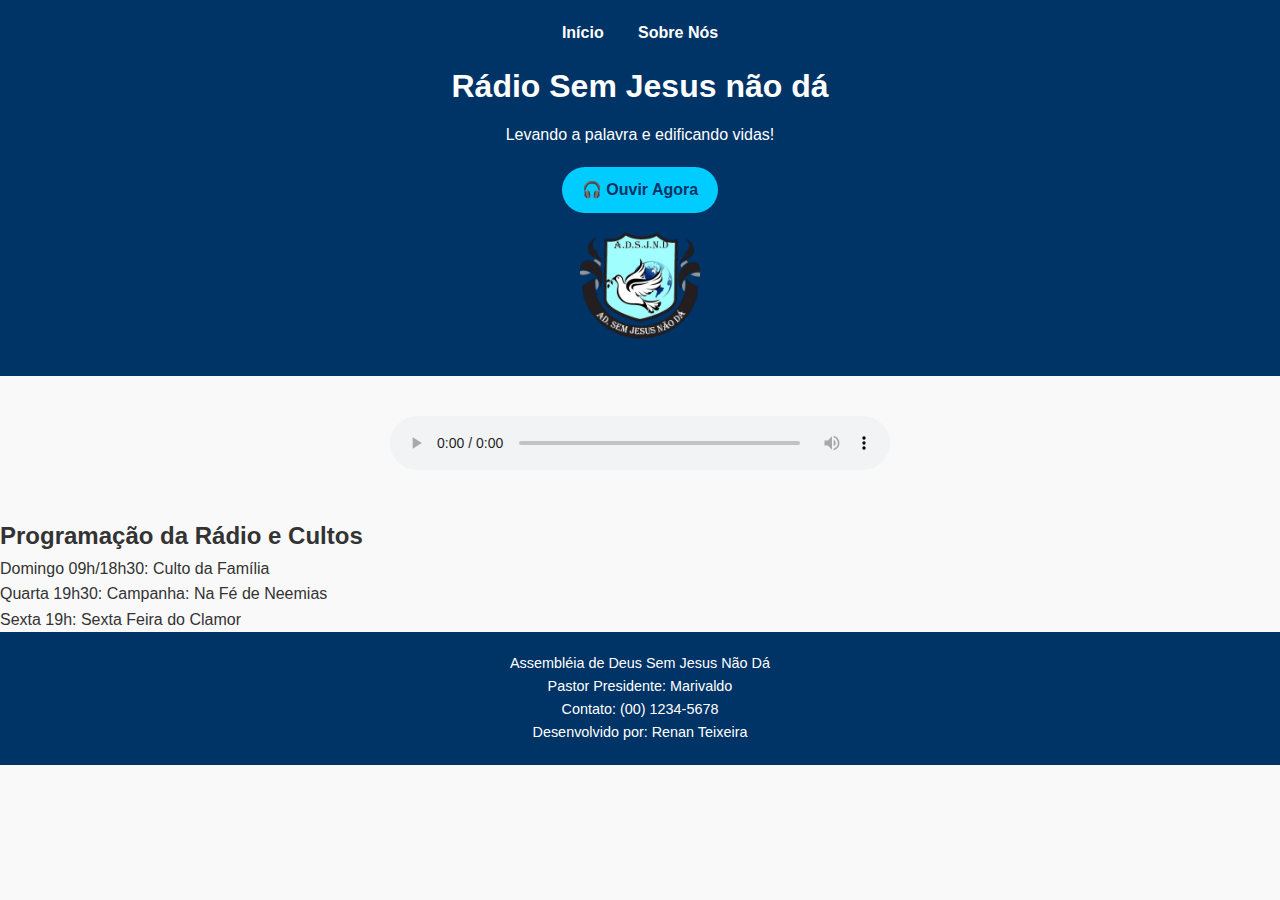
<file: index.html>
<!DOCTYPE html>
<html lang="pt-br">
<head>
    <meta charset="UTF-8">
    <meta name="viewport" content="width=device-width, initial-scale=1.0">
    <title>Rádio Sem Jesus Não Dá</title>
    <link rel="stylesheet" href="estilo01.css">
</head>
<body>
    <header>
        <nav>
            <a href="index.html">Início</a>
            <a href="sobre.html">Sobre Nós</a>
        </nav>
      <div class="header-content">
        <div class="texto">
          <h1>Rádio Sem Jesus não dá</h1>
          <p>Levando a palavra e edificando vidas!</p>
          <a href="#player" class="btn-ouvir">🎧 Ouvir Agora</a>
        </div>
        <div class="logo">
        <img src="imagens/logo.png" alt="" srcset="" height="120" width="120">
        </div>
      </div>
    </header>

    <main>
      <section class="player" id="player">
        <audio controls autoplay>
             <source src="http://streaming-da-sua-radio:8000/stream" type="audio/mpeg" />
             Seu navegador não suporta o player de áudio.
        </audio>
</section>
    </main>
    <h2>Programação da Rádio e Cultos</h2>
  <ul>
    <li>Domingo 09h/18h30: Culto da Família</li>
    <li>Quarta 19h30: Campanha: Na Fé de Neemias </li>
    <li>Sexta 19h: Sexta Feira do Clamor</li>
  </ul>
    <footer>
      <p>Assembléia de Deus Sem Jesus Não Dá</p>
      <p>Pastor Presidente: Marivaldo</p>
      <p>Contato: (00) 1234-5678</p>
      <p>Desenvolvido por: Renan Teixeira</p>
    </footer>
</body>
</html>
</file>
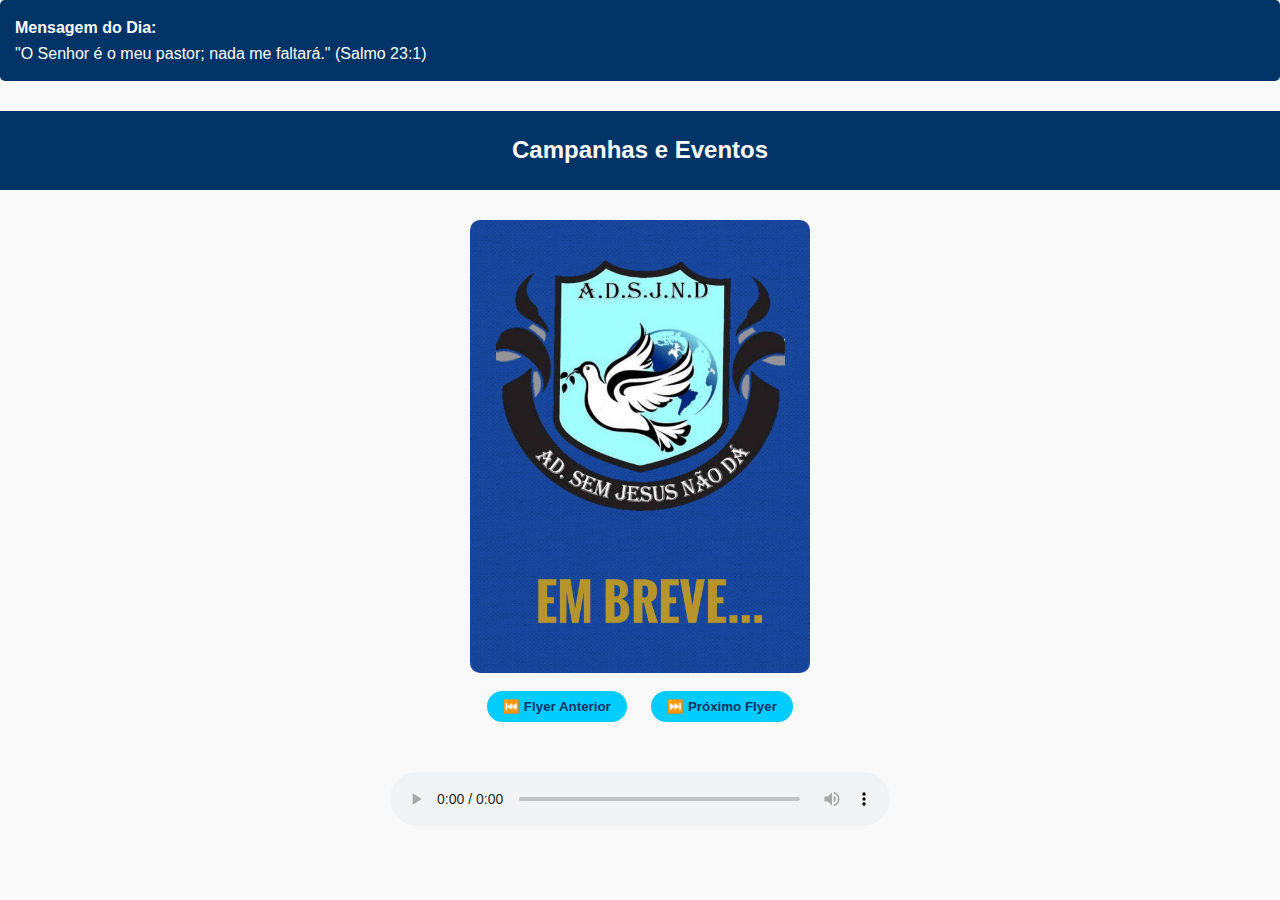
<file: radio.html>
<!DOCTYPE html>
<html lang="pt-br">
<head>
  <meta charset="UTF-8">
  <meta name="viewport" content="width=device-width, initial-scale=1.0">
  <title>Document</title>
  <link rel="stylesheet" href="estilo01.css">
</head>
<body>
   <section class="mensagem">
    <p><strong>Mensagem do Dia:</strong><br> "O Senhor é o meu pastor; nada me faltará." (Salmo 23:1)</p>
  </section>

  <section>
    <h2>Campanhas e Eventos</h2>
  </section>

  <section class="flyer" id="flyer" onload="fade()">
    <img id="flyer-img" src="imagens/breve.jpg" alt="Flyer da Rádio Sem Jesus Não Dá" width="340" height="520" />
    <div class="botoes-flyer">
      <button onclick="voltarFlyer()">⏮️ Flyer Anterior</button>
      <button onclick="trocarFlyer()">⏭️ Próximo Flyer</button>
    </div>
  </section>

  <section class="player" id="player">
    <audio controls autoplay>
      <source src="http://streaming-da-sua-radio:8000/stream" type="audio/mpeg" />
      Seu navegador não suporta o player de áudio.
    </audio>
  </section>
  <script src="script/scripts.js"></script>
</body>
</html>
</file>
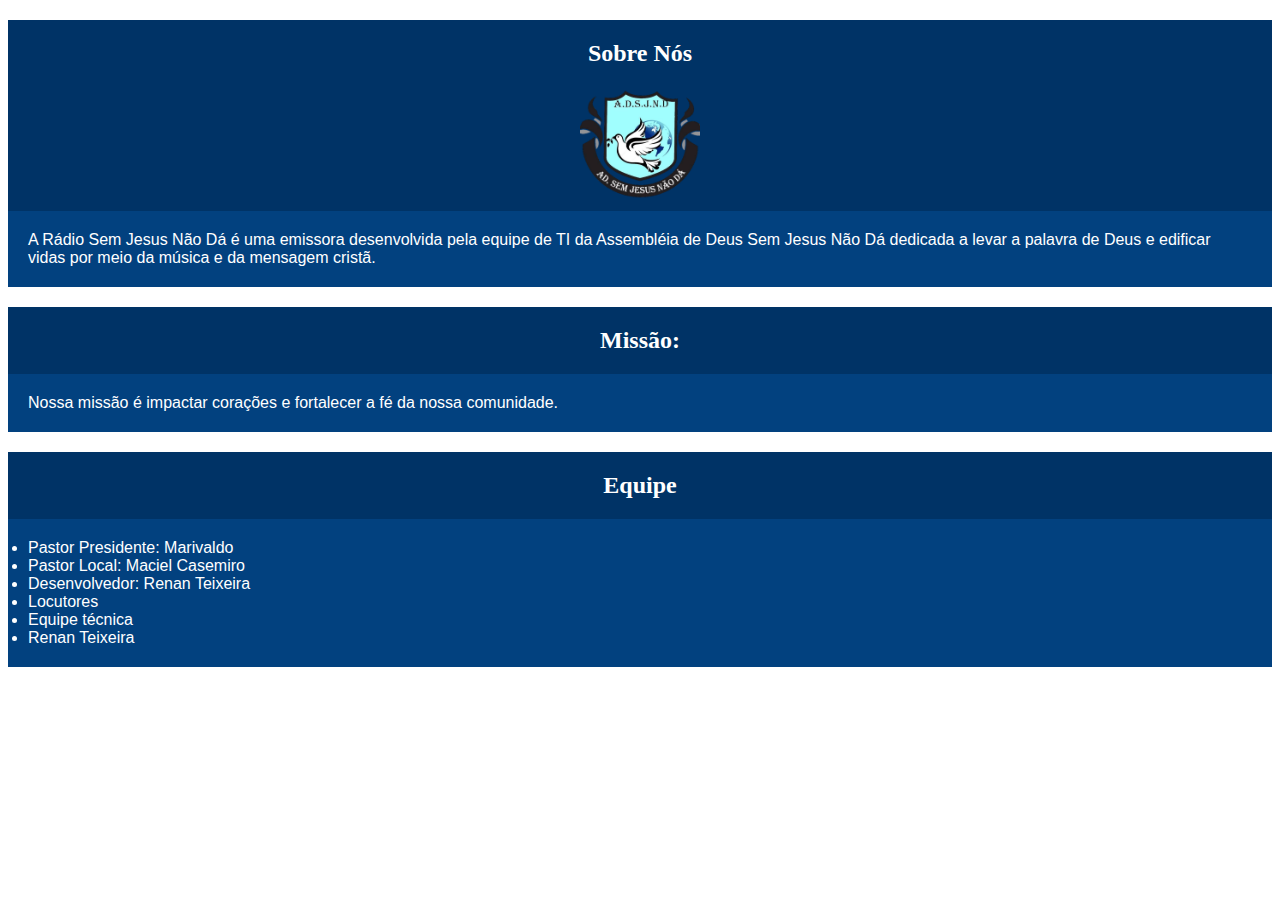
<file: sobre.html>
<!DOCTYPE html>
<html lang="pt-br">
<head>
  <meta charset="UTF-8">
  <meta name="viewport" content="width=device-width, initial-scale=1.0">
  <title>Document</title>
  <link rel="stylesheet" href="estilo02.css">
</head>
<body>
  <h2>Sobre Nós</h2>
  <div class="logo">
    <img src="imagens/logo.png" alt="" srcset="" height="120" width="120">
  </div>
  <p>A Rádio Sem Jesus Não Dá é uma emissora desenvolvida pela equipe de TI da Assembléia de Deus Sem Jesus Não Dá dedicada a levar a palavra de Deus e edificar vidas por meio da música e da mensagem cristã.</p>
  <h2>Missão:</h2>
  <p>Nossa missão é impactar corações e fortalecer a fé da nossa comunidade.</p>
  <h2>Equipe</h2>
  <ul>
    <li>Pastor Presidente: Marivaldo</li>
    <li>Pastor Local: Maciel Casemiro</li>
    <li>Desenvolvedor: Renan Teixeira</li>
    <li>Locutores</li>
    <li>Equipe técnica</li>
    <li>Renan Teixeira</li>
  </ul>
  
</body>
</html>
</file>
<file: estilo02.css>
h2{
  background: #003366;
  color: #fff;
  padding: 20px 0;
  margin-bottom: 0%;
  text-align: center;
  align-items: center;
}

header {
  background: #003366;
  color: #fff;
  padding: 20px 0;
  text-align: center;
}

header nav {
  margin-bottom: 15px;
}

header nav a {
  color: #fff;
  text-decoration: none;
  margin: 0 15px;
  font-weight: bold;
  transition: color 0.3s;
}

header nav a:hover {
  color: #00ccff;
}

p{
  font-family: Arial, Helvetica, sans-serif;
   background-color: #02417f;
   padding: 20px;
   margin-top: 0%;
   color: #fff;
}

ul{
    font-family: Arial, Helvetica, sans-serif;
    background-color: #02417f;
    margin-top: 0%;
    padding: 20px;
    color: #fff;
}

.logo{
    position: relative;
    text-align: center;
    background-color: #003366;
}

.btn-ouvir {
  display: inline-block;
  margin-top: 10px;
  background: #00ccff;
  color: #003366;
  padding: 10px 20px;
  border-radius: 30px;
  text-decoration: none;
  font-weight: bold;
  transition: background 0.3s;
}

.btn-ouvir:hover {
  background: #0099cc;
}

.header-content .logo {
  max-width: 120px;
  margin-top: 15px;
}

/* MAIN */
main {
  max-width: 800px;
  margin: 30px auto;
  padding: 0 20px;
}

.mensagem {
  background: #003366;
  color: #fff;
  padding: 15px;
  border-radius: 5px;
  margin-bottom: 30px;
}

.flyer {
  text-align: center;
  margin: 30px 0;
}

.flyer img {
  max-width: 100%;
  height: auto;
  border-radius: 10px;
}

.botoes-flyer button {
  margin: 10px;
  padding: 8px 16px;
  border: none;
  background: #00ccff;
  color: #003366;
  font-weight: bold;
  border-radius: 20px;
  cursor: pointer;
  transition: background 0.3s;
}

.botoes-flyer button:hover {
  background: #0099cc;
}

/* PLAYER */
.player {
  text-align: center;
  margin: 40px 0;
}

audio {
  width: 100%;
  max-width: 500px;
}

/* FOOTER */
footer {
  background: #003366;
  color: #fff;
  text-align: center;
  padding: 20px 0;
  font-size: 0.9em;
}
</file>
<file: estilo01.css>
/* RESET BÁSICO */
* {
  margin: 0;
  padding: 0;
  box-sizing: border-box;
}

body {
  font-family: Arial, Helvetica, sans-serif;
  line-height: 1.6;
  background: #f9f9f9;
  color: #333;
}

/* HEADER */
header {
  background: #003366;
  color: #fff;
  padding: 20px 0;
  text-align: center;
}

header nav {
  margin-bottom: 15px;
}

header nav a {
  color: #fff;
  text-decoration: none;
  margin: 0 15px;
  font-weight: bold;
  transition: color 0.3s;
}

header nav a:hover {
  color: #00ccff;
}

.header-content {
  display: flex;
  flex-direction: column;
  align-items: center;
}

.header-content .texto h1 {
  font-size: 2em;
}

.header-content .texto p {
  margin: 10px 0;
}

.btn-ouvir {
  display: inline-block;
  margin-top: 10px;
  background: #00ccff;
  color: #003366;
  padding: 10px 20px;
  border-radius: 30px;
  text-decoration: none;
  font-weight: bold;
  transition: background 0.3s;
}

.btn-ouvir:hover {
  background: #0099cc;
}

.header-content .logo {
  max-width: 120px;
  margin-top: 15px;
}

/* MAIN */
main {
  max-width: 800px;
  margin: 30px auto;
  padding: 0 20px;
}

.mensagem {
  background: #003366;
  color: #fff;
  padding: 15px;
  border-radius: 5px;
  margin-bottom: 30px;
}

section h2{
  background: #003366;
  color: #fff;
  padding: 20px;
  text-align: center;
}
.flyer {
  text-align: center;
  margin: 30px 0;
}

.flyer img {
  max-width: 100%;
  height: auto;
  border-radius: 10px;
}

.botoes-flyer button {
  margin: 10px;
  padding: 8px 16px;
  border: none;
  background: #00ccff;
  color: #003366;
  font-weight: bold;
  border-radius: 20px;
  cursor: pointer;
  transition: background 0.3s;
}

.botoes-flyer button:hover {
  background: #0099cc;
}

/* PLAYER */
.player {
  text-align: center;
  margin: 40px 0;
}

audio {
  width: 100%;
  max-width: 500px;
}

/* FOOTER */
footer {
  background: #003366;
  color: #fff;
  text-align: center;
  padding: 20px 0;
  font-size: 0.9em;
}
</file>
